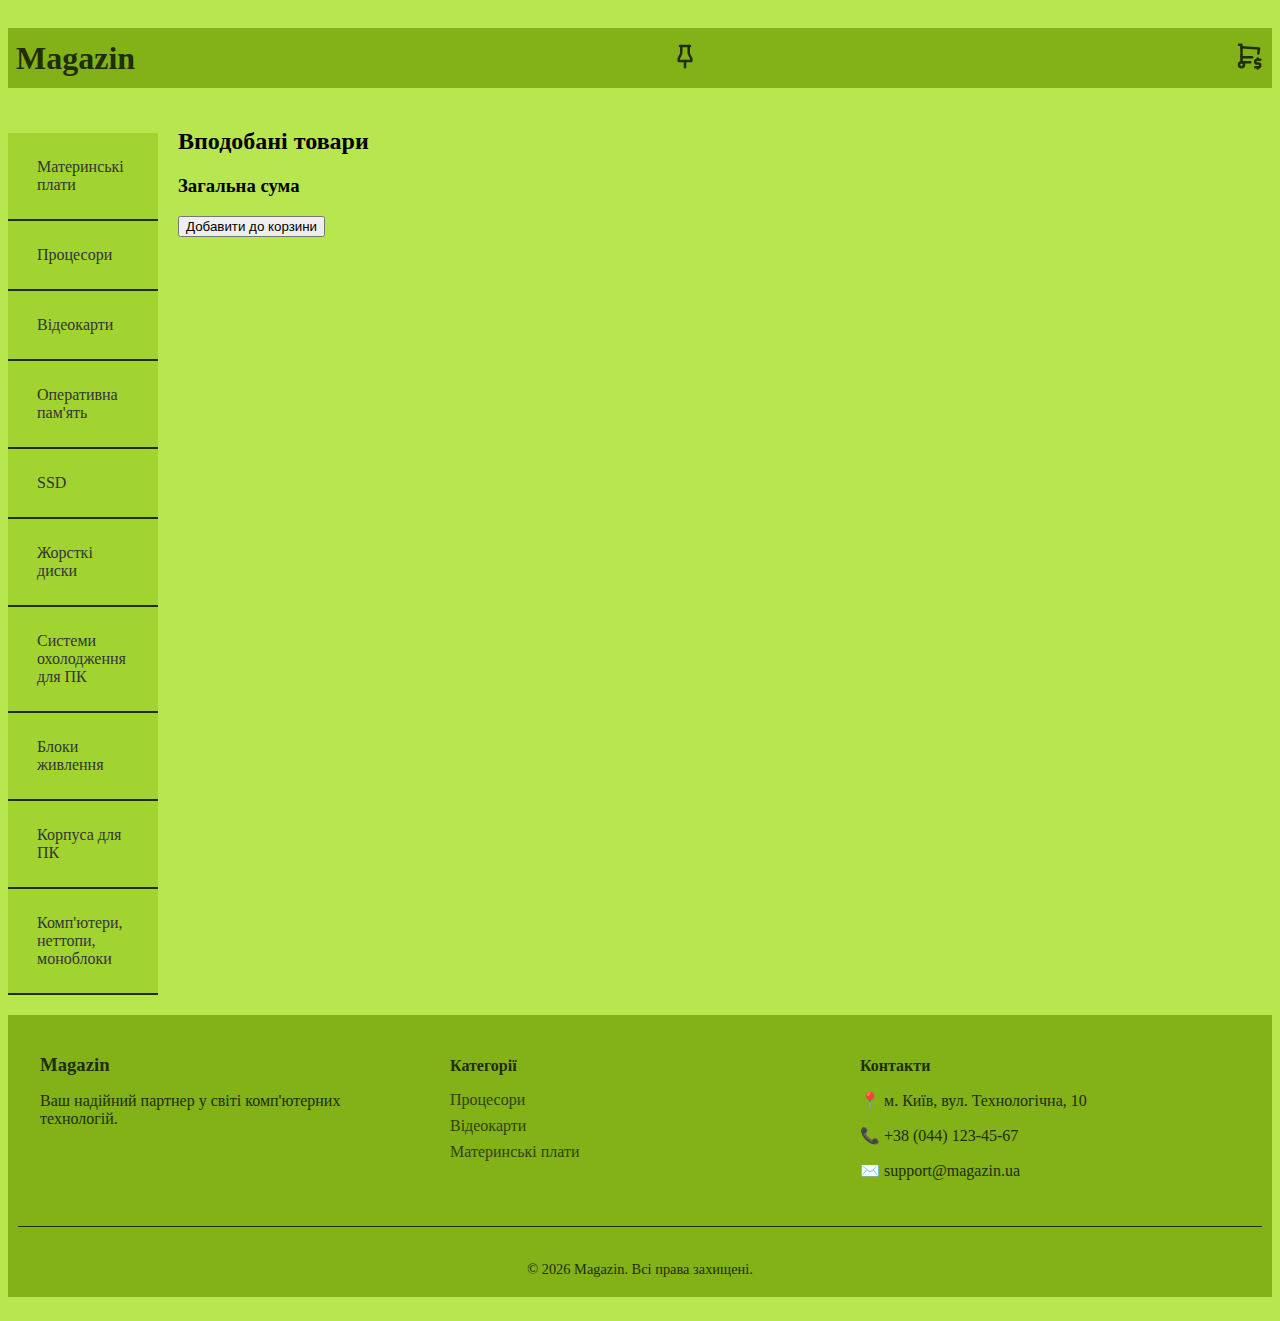
<file: laik.html>
<!DOCTYPE html>
<html lang="en">

<head>
    <link rel="stylesheet" href="style.css">
    <script src="sript.js" defer></script>
    <meta charset="UTF-8">
    <meta name="viewport" content="width=device-width, initial-scale=1.0">
    <title>Magazin</title>
</head>

<body class='body'>
    <header>
        <div class='menu'>
            <div class='cont_home'>
                <a class='home' href="index.html">
                    <h1>Magazin</h1>
                </a>
            </div>
            <div class="cont_like">
                <a href="laik.html"><svg xmlns="http://www.w3.org/2000/svg" width="30" height="30" viewBox="0 0 24 24" fill="none" stroke="currentColor" stroke-width="2" stroke-linecap="round" stroke-linejoin="round" class="icon icon-tabler icons-tabler-outline icon-tabler-pinned"><path stroke="none" d="M0 0h24v24H0z" fill="none"/><path d="M9 4v6l-2 4v2h10v-2l-2 -4v-6" /><path d="M12 16l0 5" /><path d="M8 4l8 0" /></svg></a>
            </div>
            <div class="cont_shop">
                <a href="store.html"><svg xmlns="http://www.w3.org/2000/svg" width="30" height="30" viewBox="0 0 24 24" fill="none" stroke="currentColor" stroke-width="2" stroke-linecap="round" stroke-linejoin="round" class="icon icon-tabler icons-tabler-outline icon-tabler-shopping-cart-dollar"><path stroke="none" d="M0 0h24v24H0z" fill="none"/><path d="M4 19a2 2 0 1 0 4 0a2 2 0 0 0 -4 0" /><path d="M13 17h-7v-14h-2" /><path d="M6 5l14 1l-.575 4.022m-4.925 2.978h-8.5" /><path d="M21 15h-2.5a1.5 1.5 0 0 0 0 3h1a1.5 1.5 0 0 1 0 3h-2.5" /><path d="M19 21v1m0 -8v1" /></svg></a>
            </div>
    </header>
    <main class='main'>
        <div class='content'>
            <div class='filters'>
                <ul class='filter_list'>
                    <li class='filter_item'><a href="#" data-filter="motherboard">Материнські плати</a></li>
                    <li class='filter_item'><a href="#" data-filter="cpu">Процесори</a></li>
                    <li class='filter_item'><a href="#" data-filter="gpu">Відеокарти</a></li>
                    <li class='filter_item'><a href="#" data-filter="ram">Оперативна пам'ять</a></li>
                    <li class='filter_item'><a href="#" data-filter="ssd">SSD</a></li>
                    <li class='filter_item'><a href="#" data-filter="hdd">Жорсткі диски</a></li>
                    <li class='filter_item'><a href="#" data-filter="cooling">Системи охолодження для ПК</a></li>
                    <li class='filter_item'><a href="#" data-filter="psu">Блоки живлення</a></li>
                    <li class='filter_item'><a href="#" data-filter="case">Корпуса для ПК</a></li>
                    <li class='filter_item'><a href="#" data-filter="pc">Комп'ютери, неттопи, моноблоки</a></li>
                </ul>
            </div>
        <div class = likes>
            <h2>Вподобані товари</h2>
            <div>
                <ul class="products-like"></ul>
        </div>
        <h3>Загальна сума</h3>
        <button>Добавити до корзини</button>
        </div>
    </main>
    <footer>
        <footer class="footer">
            <div class="footer_content">
                <div class="footer_section">
                    <h3>Magazin</h3>
                    <p>Ваш надійний партнер у світі комп'ютерних технологій.</p>
                </div>

                <div class="footer_section">
                    <h4>Категорії</h4>
                    <ul>
                        <li><a href="#" data-filter="cpu">Процесори</a></li>
                        <li><a href="#" data-filter="gpu">Відеокарти</a></li>
                        <li><a href="#" data-filter="motherboard">Материнські плати</a></li>
                    </ul>
                </div>

                <div class="footer_section">
                    <h4>Контакти</h4>
                    <p>📍 м. Київ, вул. Технологічна, 10</p>
                    <p>📞 +38 (044) 123-45-67</p>
                    <p>✉️ support@magazin.ua</p>
                </div>
            </div>

            <div class="footer_bottom">
                <p>&copy; 2026 Magazin. Всі права захищені.</p>
            </div>
        </footer>
        <p> </p>
    </footer>
</body>

</html>
</file>
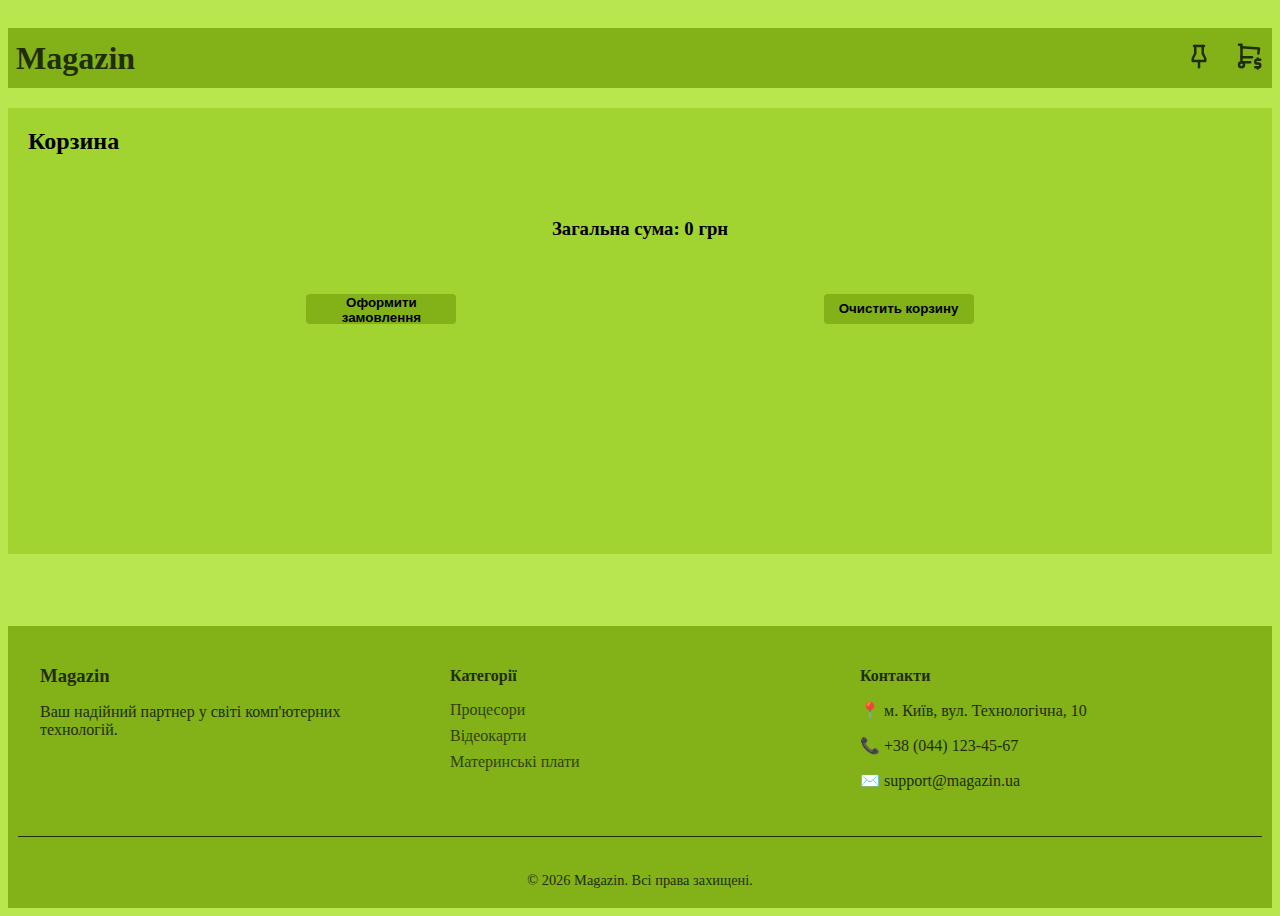
<file: store.html>
<!DOCTYPE html>
<html lang="en">

<head>
    <link rel="stylesheet" href="like.css">
    <link rel="stylesheet" href="https://cdn.jsdelivr.net/npm/bootstrap-icons@1.11.3/font/bootstrap-icons.min.css">
    <script src="cart-core.js" defer></script>
    <script src="dzava.js" defer></script>
    <script src="https://animejs.com/lib/anime.min.js"></script>
    <meta charset="UTF-8">
    <meta name="viewport" content="width=device-width, initial-scale=1.0">
    <title>Magazin</title>
</head>

<body class='body'>
    <header>
        <div class='menu'>
            <div class='cont_home'>
                <a class='home' href="index.html">
                    <h1>Magazin</h1>
                </a>
            </div>
            <div class="cont_like">
                <a href="laik.html"><svg xmlns="http://www.w3.org/2000/svg" width="30" height="30" viewBox="0 0 24 24"
                        fill="none" stroke="currentColor" stroke-width="2" stroke-linecap="round"
                        stroke-linejoin="round" class="icon icon-tabler icons-tabler-outline icon-tabler-pinned">
                        <path stroke="none" d="M0 0h24v24H0z" fill="none" />
                        <path d="M9 4v6l-2 4v2h10v-2l-2 -4v-6" />
                        <path d="M12 16l0 5" />
                        <path d="M8 4l8 0" />
                    </svg></a>
                <a href="store.html"><svg xmlns="http://www.w3.org/2000/svg" width="30" height="30" viewBox="0 0 24 24"
                        fill="none" stroke="currentColor" stroke-width="2" stroke-linecap="round"
                        stroke-linejoin="round"
                        class="icon icon-tabler icons-tabler-outline icon-tabler-shopping-cart-dollar">
                        <path stroke="none" d="M0 0h24v24H0z" fill="none" />
                        <path d="M4 19a2 2 0 1 0 4 0a2 2 0 0 0 -4 0" />
                        <path d="M13 17h-7v-14h-2" />
                        <path d="M6 5l14 1l-.575 4.022m-4.925 2.978h-8.5" />
                        <path d="M21 15h-2.5a1.5 1.5 0 0 0 0 3h1a1.5 1.5 0 0 1 0 3h-2.5" />
                        <path d="M19 21v1m0 -8v1" />
                    </svg></a>
            </div>
    </header>
    <main class='main'>
        <h2>Корзина</h2>
        <div class="cart-items-list"></div>
        <div class = 'sum'>
            <h3>Загальна сума: <span class="cart-total">0</span> грн</h3>
        </div>
        <div class='bt12'>
            <button onclick="openModal()" class='btn1' id="orderBtn">Оформити замовлення</button>
            <button class='btn1' id="clearCartBtn">Очистить корзину</button>
        </div>
        <section class="order" style="display:none; opacity:0;">
            <h3>Форма замовлення</h3>
        </section>
        <div class="modal" id="modal">
            <div class="modal_content">
                <span class="modal_close" id="closeModal">&times;</span>
                <section class="order">
                    <h2>Оформлення замовлення</h2>
                    <form class="order-form" action="" method="post">
                        <div class="form-group">
                            <label for="firstName">Ім'я:</label>
                            <input class="form-control" type="text" id="firstName" name="firstName" required>
                            <label for="lastName">Прізвище:</label>
                            <input class="form-control" type="text" id="lastName" name="lastName" required>
                        </div>

                        <div class="form-group">
                            <label for="email">Електронна пошта:</label>
                            <input class="form-control" type="email" id="email" name="email" required>
                        </div>

                        <div class="form-group">
                            <label for="phone">Номер телефону:</label>
                            <input class="form-control" type="tel" id="phone" name="phone" required>
                        </div>

                        <div class="form-group">
                            <label for="deliveryMethod">Спосіб доставки:</label>
                            <select class="form-select" id="deliveryMethod" name="deliveryMethod" required>
                                <option value="standard">Нова пошта</option>
                                <option value="express">Укрпошта</option>
                            </select>
                        </div>

                        <div class="form-group">
                            <label for="address">Адреса доставки:</label>
                            <input class="form-control" type="text" id="address" name="address" required>
                        </div>

                        <div class="form-group">
                            <label for="comment">Коментар:</label>
                            <textarea class="form-control" id="comment" name="comment" rows="4"></textarea>
                        </div>
                        <button type="submit" class="cart-btn margin-y">Підтвердити</button>
                    </form>
                </section>
            </div>
        </div>
    </main> 
    <p> </p>
    <footer class="footer">
        <div class="footer_content">
            <div class="footer_section">
                <h3>Magazin</h3>
                <p>Ваш надійний партнер у світі комп'ютерних технологій.</p>
            </div>

        <div class="footer_section">
            <h4>Категорії</h4>
            <ul>
                <li><a href="#" data-filter="cpu">Процесори</a></li>
                <li><a href="#" data-filter="gpu">Відеокарти</a></li>
                <li><a href="#" data-filter="motherboard">Материнські плати</a></li>
            </ul>
        </div>

        <div class="footer_section">
            <h4>Контакти</h4>
            <p>📍 м. Київ, вул. Технологічна, 10</p>
            <p>📞 +38 (044) 123-45-67</p>
                <p>✉️ support@magazin.ua</p>
            </div>
        </div>

        <div class="footer_bottom">
            <p>&copy; 2026 Magazin. Всі права захищені.</p>
        </div>
    </footer>
        <script src="cart-core.js"></script>
        <script src="dzava.js" defer></script>
        <script src="https://cdn.jsdelivr.net/npm/bootstrap@5.3.3/dist/js/bootstrap.bundle.min.js"
            integrity="sha384-YvpcrYf0tY3lHB60NNkmXc5s9fDVZLESaAA55NDzOxhy9GkcIdslK1eN7N6jIeHz"
            crossorigin="anonymous"></script>

</body>

</html>
</file>
<file: style.css>
.body {
    background-color: #B7E64F;
    display: flex;
    flex-direction: column;
    gap: 20px;
}

.menu {
    margin-top: 20px;
    background-color: #82B118;
    display: flex;
    flex-direction: row;
    align-items: center;
    width: 100%;
    height: 60px;
    gap: 20px;
    padding-left: 8px;
    padding-right: 8px;
    box-sizing: border-box;
    justify-content: space-between; 
}


.cont_like {
    display: flex;
    gap: 20px;
    justify-content: end;

}


::-webkit-scrollbar {
    width: 0px;
    background: rgba(255, 255, 255, 0.0);
}
.home{
    text-decoration: none;
    padding: 20px;
}

.like {
    width: 40px;
    height: 35px;
}

.shop {
    width: 35px;
    height: 35px;
}

.filters {
    background-color: #A1D331;
    /*background-color: rgba(45, 150, 64, 0.625);*/
    display: flex;
    flex-direction: column;
    width: 150px;
    flex-shrink: 0; 
    box-sizing: border-box;
    margin-top: 2%;
}

.filter_list {
    height: 100%;
    margin: 0;
    padding: 0;
    width: 100%;

}

a{
    text-decoration: none;
    color: #212d06;
}
.filter_item {
    padding: 15px;
    border-bottom: 2px solid #212d06; 
}

.filter_item a {
    display: block;
    padding: 15px;
    color: #212d06;
}

.filter_item a.active {
    background-color: #82B118;
    color: #D6F792;
    border-left: 5px solid #212d06;
}

.filter_list a {
    display: block;
    padding: 10px 14px;
    color: #333;
    text-decoration: none;
    border-radius: 6px;
    transition: 0.2s;
}

.filter_list a:hover {
    background: #D6F792;
}

/* 🔥 АКТИВНЫЙ ФИЛЬТР */
.filter_list a.active {
    background: #82B118;
    color: #D6F792;
    font-weight: bold;
}
.products {
    margin-top: 2%;
    /*background-color: rgb(95, 76, 108);*/
    display: grid;
    
    grid-template-columns: repeat(6, 1fr);
    gap: 20px;
    width: 100%; 
    padding-bottom: 20px; 
}

.product {
    /*background-color: rgb(202, 107, 107);*/
    background-color: #D6F792;
    display: flex;
    flex-direction: column;
    align-items: center;
    height: 300px;
    gap: 8px;
    padding: 16px;
}

.product_image_mat {
    width: 170px;
    height: 215px;
}

.product_img {
    height: 215px;
    display: flex;
    /*background-color: tomato;*/
    justify-content: center;
    align-items: center;
    flex-shrink: 0;
}

.product_img img{
    object-fit: contain;
    width: 100%;
    height: 100%;
}
.product-vid {
    /*background-color: rgb(202, 107, 107);*/
    background-color: #D6F792;
    display: flex;
    flex-direction: column;
    align-items: center;
    height: 300px;
    gap: 8px;
    padding: 16px;
}
.product_img-vid {
    height: 180px;
    display: flex;
    /*background-color: tomato;*/
    justify-content: center;
    align-items: center;
    flex-shrink: 0;
}

.product_img-ssd {
    height: 100px;
    display: flex;
    /*background-color: tomato;*/
    justify-content: center;
    align-items: center;
    margin-top: 30px;
    margin-bottom: 30px;
}

.product_img-hdd {
    height: 215px;
    display: flex;
    /*background-color: tomato;*/
    justify-content: center;
    align-items: center;
    flex-shrink: 0;
}

.product_img-cold{
    height: 215px;
    display: flex;
    /*background-color: tomato;*/
    justify-content: center;
    align-items: center;
    flex-shrink: 0;
}

.product_image_case {
    width: 170px;
    height: 215px;
}

.product_image_case-tall{
    width: 160px;
    height: 215px;
}
.product_image_mat-m {
    width: 170px;
    height: 180px;
}

.product_image_proc{
    width: 170px;
    height: 180px;
}

.product_image_vid{
    width: 170px;
    height: 100px;
}

.product_image_ssd{
    width: 170px;
    height: 60px;
}

.product_image_hdd{
    width: 150px;
    height: 190px;
}

.product_image-cold{
    width: 170px;
    height: 180px;
}

.product_image-cold-big{
    width: 170px;
    height: 160px;
}

.product_image-bp{
    width: 170px;
    height: 190px;
}
.product-ssd {
    background-color: #D6F792;
    display: flex;
    flex-direction: column;
    align-items: center;
    height: 300px;
    gap: 8px;
    padding: 16px;
}
.title {
    font-size: 15px;
    font-weight: bold;
    text-align: center;
    min-height: 36px;
    line-height: 18px;
}

.price {
    font-size: 18px;
    color: #df5353;
    font-weight: bold;
}

.buy_button {
    background-color: #82B118;
    border: none;
    border-radius: 5px;
    color: white;
    font-weight: bold;
    cursor: pointer;
    transition: background-color 0.2s ease, transform 0.1s ease;
}
.buy_button:hover {
    background-color: #6fa313; /* чуть темнее или светлее по вкусу */
}

/* При нажатии (клик) темнеет и уменьшается */
.buy_button:active {
    background-color: #5a8710;  /* темнее */
    transform: scale(0.95);      /* немного уменьшается */
}


.prbt {
    display: flex;
    flex-direction: row;
    gap: 15px;
    margin-top: auto;

}

.content {
    /*background-color: rgb(136, 163, 188);*/
    display: flex;
    flex-direction: row;
    gap: 20px;
    align-items: flex-start;
}


/*=======================================================================*/
.pagination {
    grid-column: 1 / -1;
    display: flex;
    justify-content: center;
    align-items: center;
    text-align: center;
    gap: 10px;
    margin-top: 20px;
}

.pagination button {
    padding: 6px 12px;
    border: none;
    background: #82B118;
    color: white;
    cursor: pointer;
    border-radius: 4px;
}
/*=======================================================================*/

.about_us {
    background-color: #C9F26E;
    padding: 25px 10px;
    text-align: center;
    margin: 20px 0;
    display: flex;
    justify-content: center;
    flex-direction: column;
    margin-top: 2%;
    
}
text{
    color: #212d06;
}
.about_container h2 {
    margin-bottom: 20px;
    color: #212d06;
}

.features {
    display: flex;
    justify-content: space-around;
    flex-wrap: wrap;
    margin-top: 30px;
    gap: 20px;
}

.feature_item {
    flex: 1;
    min-width: 200px;
    padding: 15px;
}

.feature_item strong {
    display: block;
    font-size: 1.2rem;
    margin-bottom: 10px;
    color: #2c3e50;
}

/* Стилізація Footer */
.footer {
    background-color: #82B118;
    padding: 20px 10px 5px;
    color: #212d06;

}

.footer_content {
    display: grid;
    grid-template-columns: repeat(auto-fit, minmax(200px, 1fr));
    gap: 30px;
    max-width: 1200px;
    margin: 0 auto;
    color: #212d06;
}

.footer_section h3, .footer_section h4 {
    margin-bottom: 15px;
    color: #212d06;
}

.footer_section ul {
    list-style: none;
    padding: 0;
}

.footer_section ul li {
    margin-bottom: 8px;
}

.footer_section ul li a {
    color: #314209;
    text-decoration: none;
    transition: 0.3s;
}

.footer_section ul li a:hover {
    color: #b3ff00;
}

.footer_bottom {
    border-top: 1px solid #212d06;
    margin-top: 30px;
    padding-top: 20px;
    text-align: center;
    font-size: 0.9rem;
    color: #212d06;
}

.search{
    background-color: #D6F792;
    border: none;
    width:200px;
    height: 25px;
}
</file>
<file: like.css>
.body {
    background-color: #B7E64F;
    display: flex;
    flex-direction: column;
    gap: 20px;
    min-height: 100vh;
}

.main{ 
    flex: 1;
    display: block;
    padding: 0 20px;
    box-sizing: border-box;
    overflow-x: hidden;
    background-color: #A1D331;
}
.menu {
    margin-top: 20px;
    background-color: #82B118;
    display: flex;
    flex-direction: row;
    align-items: center;
    width: 100%;
    height: 60px;
    gap: 20px;
    padding-left: 8px;
    padding-right: 8px;
    box-sizing: border-box;
    justify-content: space-between; 
}

.cont_like {
    display: flex;
    gap: 20px;
    justify-content: end;
}

::-webkit-scrollbar {
    width: 0px;
    background: rgba(255, 255, 255, 0.0);
}

.home {
    text-decoration: none;
    padding: 20px;
}

.like {
    width: 40px;
    height: 35px;
}

.shop {
    width: 35px;
    height: 35px;
}

.filters {
    background-color: #A1D331;
    /*background-color: rgba(45, 150, 64, 0.625);*/
    display: flex;
    flex-direction: column;
    width: 200px;
    margin-top: 2%;
}

.filter_list {
    height: 100%;
    margin: 0;
    padding: 0;
    width: 100%;
}

a {
    text-decoration: none;
    color: #212d06;
}

.filter_item {
    padding: 15px;
    border-bottom: 2px solid #212d06;
}

.filter_item a {
    display: block;
    padding: 15px;
    color: #212d06;
}

.filter_item a.active {
    background-color: #82B118;
    color: white;
    border-left: 5px solid #212d06;
}

.products {
    margin-top: 2%;
    /*background-color: rgb(95, 76, 108);*/
    display: grid;
    grid-template-columns: repeat(6, 1fr);
    gap: 20px;
    width: 100%;
    padding-bottom: 20px;
}

.product {
    /*background-color: rgb(202, 107, 107);*/
    background-color: #D6F792;
    display: flex;
    flex-direction: column;
    align-items: center;
    height: 300px;
    gap: 8px;
    padding: 16px;
}
.product_img {
    height: 215px;
    display: flex;
    /*background-color: tomato;*/
    justify-content: center;
    align-items: center;
    flex-shrink: 0;
}

.title {
    font-size: 15px;
    font-weight: bold;
    text-align: center;
    min-height: 36px;
    line-height: 18px;
}

.price {
    font-size: 18px;
    color: #df5353;
    font-weight: bold;
}

.buy_button {
    background-color: #82B118;
    border: none;
    border-radius: 5px;
    color: white;
    font-weight: bold;
    cursor: pointer;
}

.prbt {
    display: flex;
    flex-direction: row;
    gap: 15px;
    margin-top: auto;

}

.content {
    /*background-color: rgb(136, 163, 188);*/
    display: flex;
    flex-direction: row;
    gap: 20px;
    align-items: flex-start;
}

.about_us {
    background-color: #C9F26E;
    text-align: center;
    height: 100px;
    display: flex;
    justify-content: center;
    flex-direction: column;
    margin-top: 2%;
}

.pagination {
    grid-column: 1 / -1;
    display: flex;
    justify-content: center;
    gap: 10px;
    margin-top: 20px;
}

.pagination button {
    padding: 6px 12px;
    border: none;
    background: #82B118;
    color: white;
    cursor: pointer;
    border-radius: 4px;
}

/*--------------------------------------------------------*/
.cart-items-list {
    display: grid;
    margin-top: 2%;
    grid-template-columns: repeat(6, 1fr);
    gap: 15px;
    width: 100%;
    padding-bottom: 20px;
    box-sizing: border-box;
}

.cart-item {
    display: flex;
    align-items: center;
    background-color: #D6F792;
    gap: 15px;
    padding: 10px;
    height: 190px;
    box-sizing: border-box;
    min-width: 0;
    overflow: hidden;
}

.cart-item-img {
    max-width: 120px;
    max-height: 170px;
    object-fit: contain;

}

.cart-item-info {
    display: flex;
    flex-direction: column;
    gap: 5px;
    /*background-color: #e4fd03;*/
    width: 40%;
    height: 100%;
    justify-content: flex-end;
}

.cart-item-title {
    font-size: 15px;
    font-weight: bold;
    overflow: hidden;
    display: -webkit-box;
    -webkit-box-orient: vertical;
    -webkit-line-clamp: 4;  /* Для старых WebKit браузеров */
    line-clamp: 4;           /* Стандартное свойство CSS */
}

.cart-item-quantity{
    font-size: 13px;
}
.cart-item-price {
    font-size: 16px;
    color: green;
    font-weight: bold;
    white-space: nowrap;
    overflow: hidden;
    text-overflow: ellipsis;
}
.titquan{
    /*background-color: rgb(31, 215, 43);*/
    height: 75%;
    display: flex;
    justify-content: center;
    align-items: center;
    text-align: center;
}
.prcbtn{
    /*background-color: aqua;*/
    width: 100%;
    align-items: center;
    text-align: center;    
    height: 10%;
}   

.quan{
    font-size: 13px;
    /*background-color: cadetblue;*/
    align-items: center;
    text-align: center;  
}

.del_btn{
    /*background-color: darkmagenta;*/
    width: 100%;
    justify-content: center; 
    align-items: center; 
    display: flex;
}

.delbtn{
    background-color: #ff4d4d;      
    border: none;                  
    border-radius: 3px;
    width: 50px;
    color: white;
    font-weight: bold;
    cursor: pointer;
}

.delbtn:hover {
    background-color: #c13c3c; 
}

.delbtn:active {
    background-color: #822929;  
    transform: scale(0.95);      
}


.modal {
    display: none;
    position: fixed;
    inset: 0;
    background: rgba(0, 0, 0, 0.6);
    z-index: 1000;
    align-items: center;
    justify-content: center;
}

.modal_content {
    background-color: #B7E64F;
    width: 100%;
    max-width: 500px;
    padding: 24px;
    position: relative;
    box-shadow: 0 20px 50px rgba(0,0,0,0.3);
    animation: modalFade 0.25s ease;
}

@keyframes modalFade {
    from {
        opacity: 0;
        transform: scale(0.95);
    }
    to {
        opacity: 1;
        transform: scale(1);
    }
}

.modal_close {
    position: absolute;
    right: 14px;
    top: 10px;
    font-size: 26px;
    cursor: pointer;
    color: #555;
}
.order h2 {
    text-align: center;
    margin-bottom: 20px;
}

.order-form {
    display: flex;
    flex-direction: column;
    gap: 14px;
}

.form-group {
    display: flex;
    flex-direction: column;
}

.form-group label {
    font-size: 14px;
    margin-bottom: 4px;
    color: #444;
}
.order h2 {
    text-align: center;
    margin-bottom: 20px;
}

.order-form {
    display: flex;
    flex-direction: column;
    gap: 14px;
}

.form-group {
    display: flex;
    flex-direction: column;
}

.form-group label {
    font-size: 14px;
    margin-bottom: 4px;
    color: #444;
}
.cart-btn {
    background: #4f46e5;
    color: #fff;
    border: none;
    padding: 12px;
    font-size: 16px;
    cursor: pointer;
    margin-top: 10px;
    transition: background 0.2s, transform 0.1s;
}

.cart-btn:hover {
    background: #4338ca;
}

.cart-btn:active {
    transform: scale(0.97);
}

.about_us {
    background-color: #C9F26E;
    padding: 25px 10px;
    text-align: center;
    margin: 20px 0;
    display: flex;
    justify-content: center;
    flex-direction: column;
    margin-top: 2%;
    
}
text{
    color: #212d06;
}
.about_container h2 {
    margin-bottom: 20px;
    color: #212d06;
}

.features {
    display: flex;
    justify-content: space-around;
    flex-wrap: wrap;
    margin-top: 30px;
    gap: 20px;
}

.feature_item {
    flex: 1;
    min-width: 200px;
    padding: 15px;
}

.feature_item strong {
    display: block;
    font-size: 1.2rem;
    margin-bottom: 10px;
    color: #2c3e50;
}

/* Стилізація Footer */
.footer {
    background-color: #82B118;
    padding: 20px 10px 5px;
    color: #212d06;

}

.footer_content {
    display: grid;
    grid-template-columns: repeat(auto-fit, minmax(200px, 1fr));
    gap: 30px;
    max-width: 1200px;
    margin: 0 auto;
    color: #212d06;
}

.footer_section h3, .footer_section h4 {
    margin-bottom: 15px;
    color: #212d06;
}

.footer_section ul {
    list-style: none;
    padding: 0;
}

.footer_section ul li {
    margin-bottom: 8px;
}

.footer_section ul li a {
    color: #314209;
    text-decoration: none;
    transition: 0.3s;
}

.footer_section ul li a:hover {
    color: #b3ff00;
}

.footer_bottom {
    border-top: 1px solid #212d06;
    margin-top: 30px;
    padding-top: 20px;
    text-align: center;
    font-size: 0.9rem;
    color: #212d06;
}

.btn1{
    background-color: #82B118;
    border-radius: 4px;
    border: none;
    width:150px;
    height:30px;
    font-weight: bold;
    cursor: pointer;
}

.btn1:hover {
    background-color: #C9F26E;
}

.btn1:active {
    background-color:  #445b0d;  
    transform: scale(0.95);      
}

.bt12{
    height: 100px;
    display: flex;
    background-color: #A1D331;
    gap: 30%;
    flex-direction: row;
    align-items: center;
    justify-content: center;
}

.sum{
    margin: auto;
    text-align: center;
    width: 260px;
    /*background-color: #A1D331;*/
}
</file>
